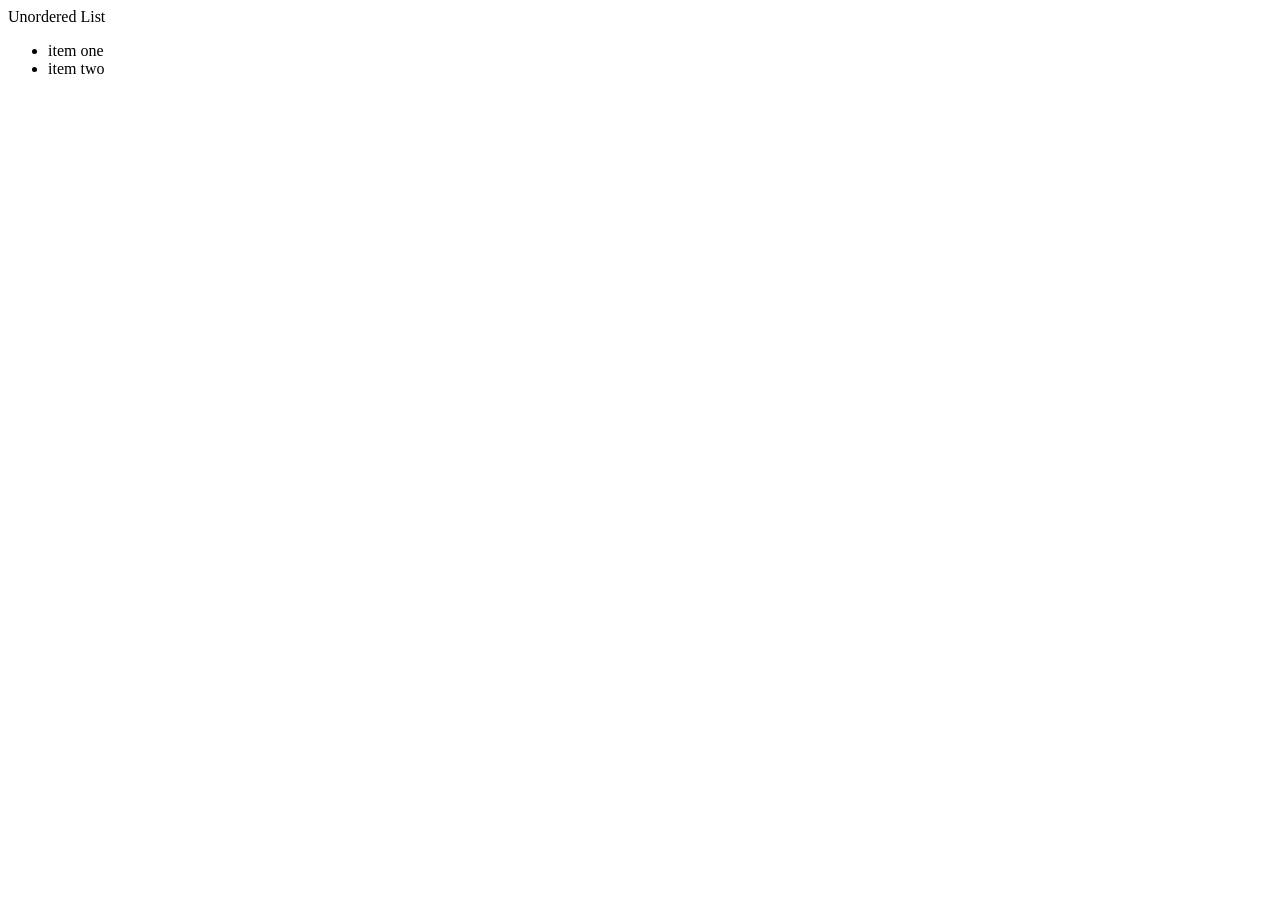
<file: Flask/templates/templates/index.html>
<!DOCTYPE html>
<html>
    <head>
        <title>Test</title>
        
    </head>
    <body>
        Unordered List
        <ul>
            <li>item one</li>
            <li>item two</li>
        </ul>
    </body>
</html>
</file>
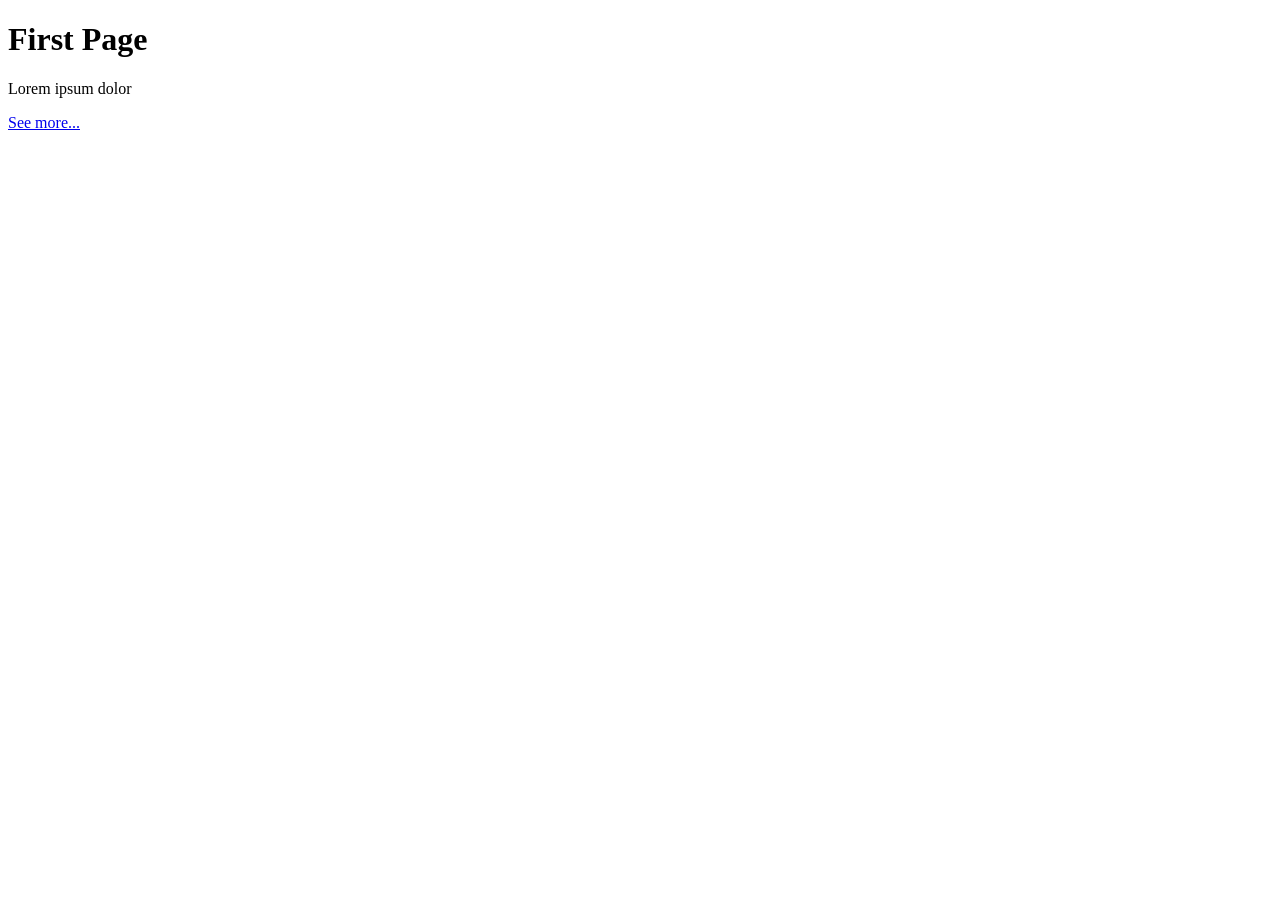
<file: Flask/urls/templates/index.html>
<!DOCTYPE html>
<html>
    <head>
        <title>My Website</title>
    </head>
    <body>
       <h1>First Page</h1>   
       
       <p> Lorem ipsum dolor</p>

       <!-- url_for(arg) is a function in jinja. As an arg it accepts name of a python function-->
       <a href="{{ url_for('more') }}">See more...</a>
    </body>
</html>
</file>
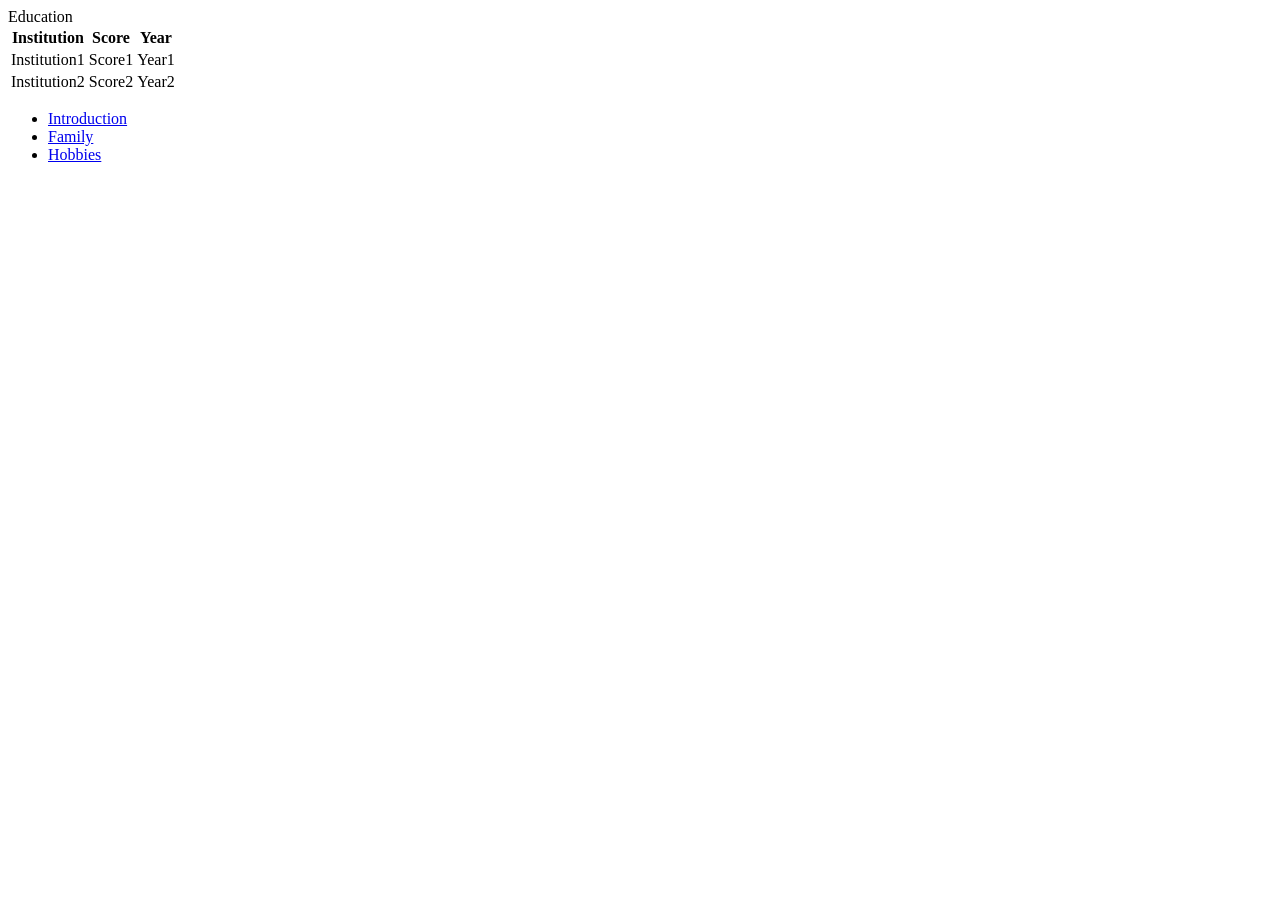
<file: Projects/project0/education.html>
<!DOCTYPE html>
<html>
    <head>
        <title>My Education</title>
        
    </head>
    <body>
       Education
        <Table>
            <tr>
                <th>
                    Institution
                </th>
                <th>
                    Score
                </th>
                <th>
                    Year
                </th>
            </tr>
            <tr>
                <td>
                    Institution1
                </td>
                <td>
                    Score1
                </td>
                <td>
                    Year1
                </td>
            </tr>
            <tr>
                <td>
                    Institution2
                </td>
                <td>
                    Score2
                </td>
                <td>
                    Year2
                </td>
            </tr>
           
        </Table>

        <ul>
            <li>
                <a href="introduction.html">Introduction</a>
            </li>
                
        
            <li>
                <a href="family.html">Family</a>
            </li>
            
            <li>
                <a href="hobbies.html">Hobbies</a>
            </li>
        </ul>
    </body>
</html>
</file>
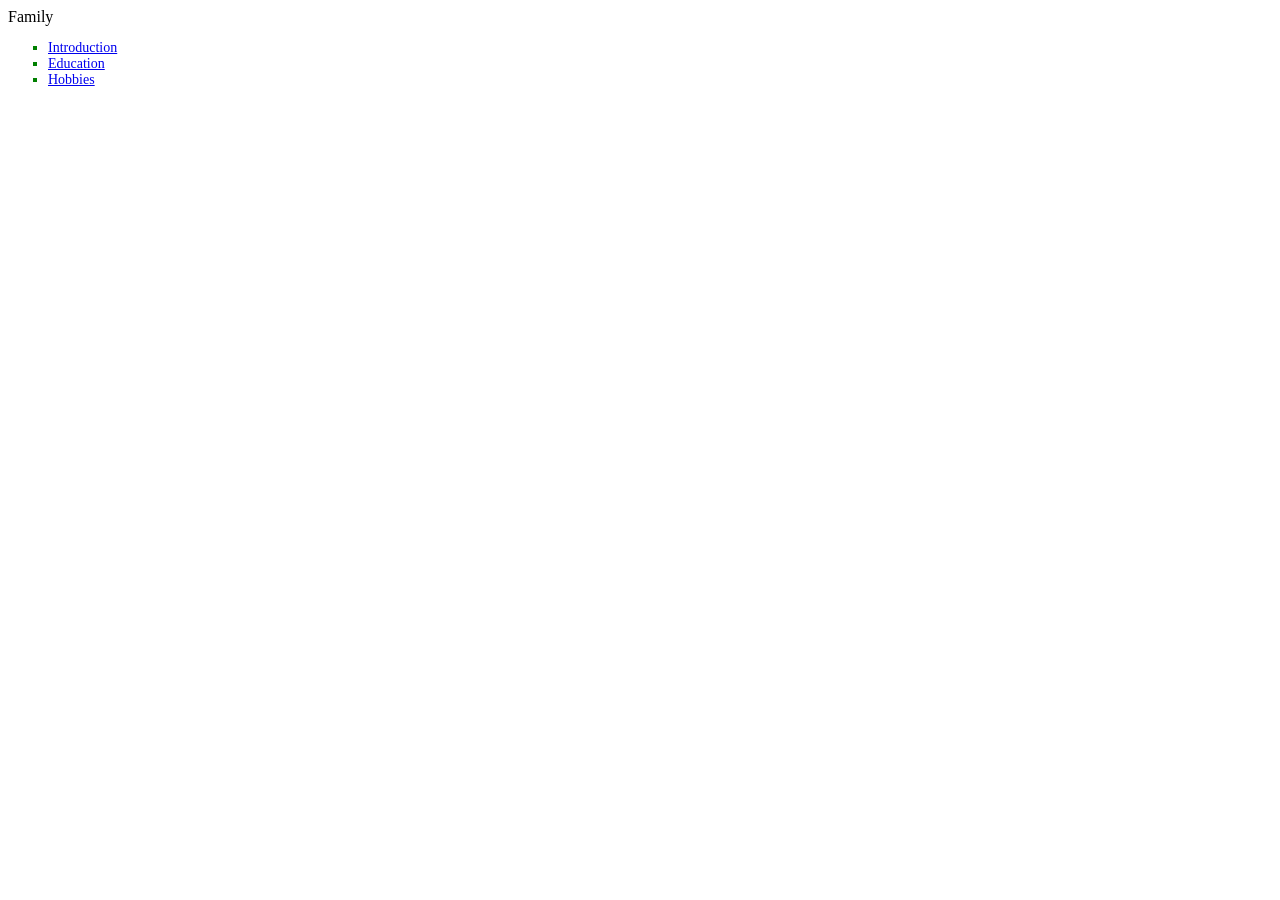
<file: Projects/project0/family.html>
<!DOCTYPE html>
<html>
    <head>
        <title>My Family</title>
        <link href="listStyle.css" rel="stylesheet" type="text/css"/>
    </head>
    <body>
        Family
        <ul id="styleList">
            <li>
                <a href="introduction.html">Introduction</a>
            </li>
                
        
            <li>
                <a href="education.html">Education</a>
            </li>
            <li>
                <a href="hobbies.html">Hobbies</a>
            </li>
        </ul>
    </body>
</html>
</file>
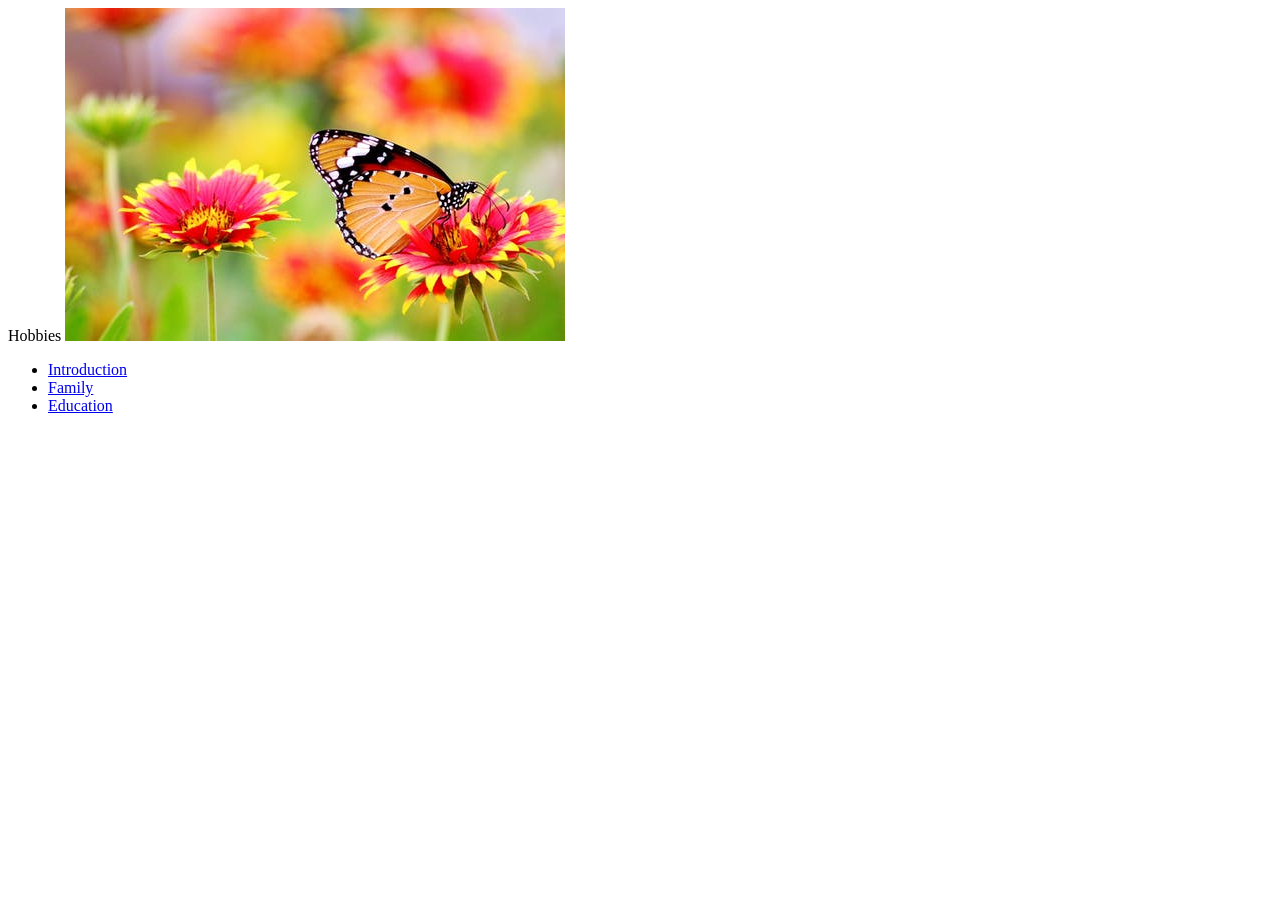
<file: Projects/project0/hobbies.html>
<!DOCTYPE html>
<html>
    <head>
        <title>My Hobbies</title>
    </head>
    <body>
      Hobbies
      <image src="project0-image.jpeg"></image>
        <ul>
            <li>
                <a href="introduction.html">Introduction</a>
            </li>
                
        
            <li>
                <a href="family.html">Family</a>
            </li>
            <li>
                <a href="education.html">Education</a>
            </li>
           
        </ul>
    </body>
</html>
</file>
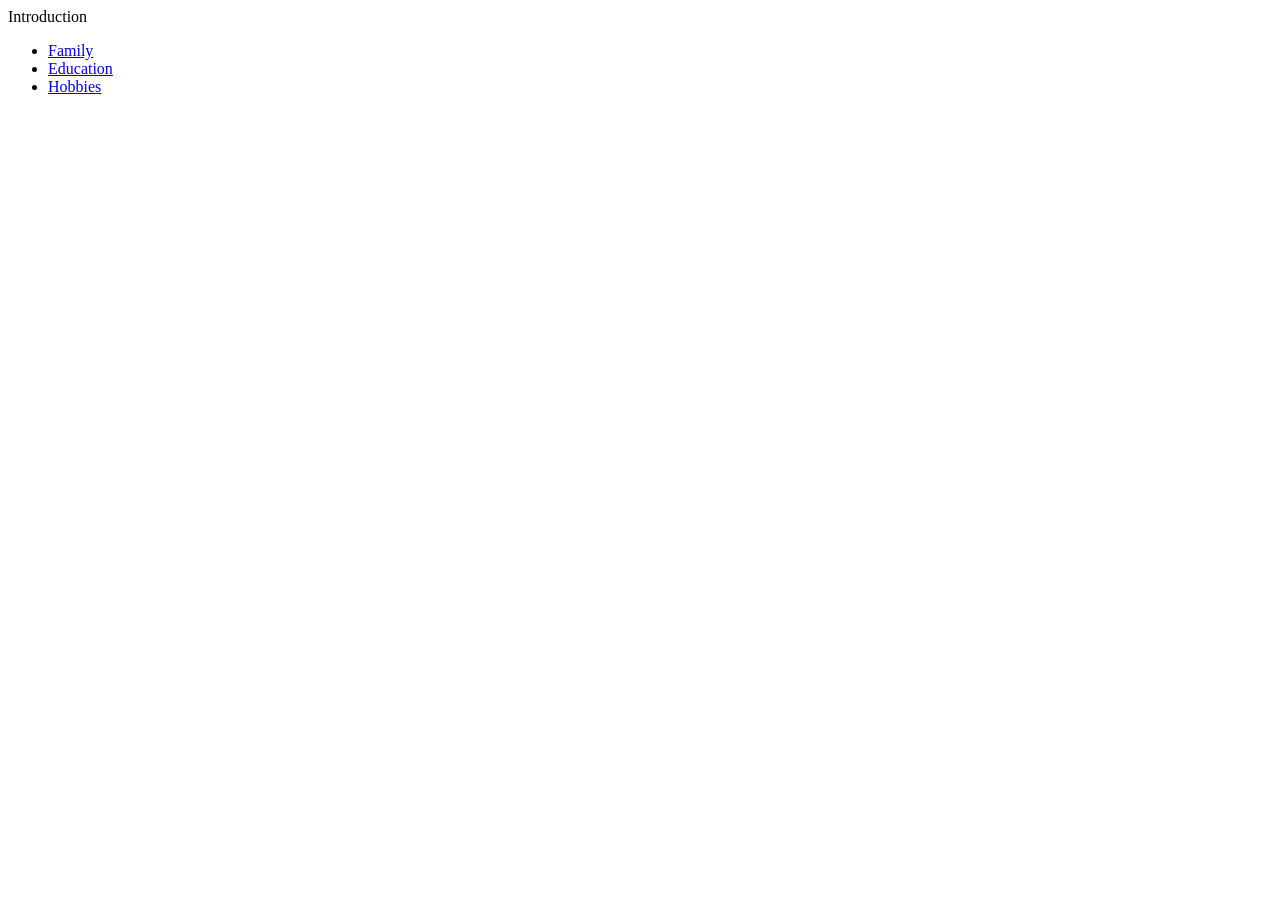
<file: Projects/project0/introduction.html>
<!DOCTYPE html>
<html>
    <head>
        <title>My Introduction</title>
    </head>
    <body>
        Introduction
        <ul>
           
            <li>
                <a href="family.html">Family</a>
            </li>
            <li>
                <a href="education.html">Education</a>
            </li>
            <li>
                <a href="hobbies.html">Hobbies</a>
            </li>
        </ul>
    </body>
</html>
</file>
<file: Projects/project0/listStyle.css>
ul#styleList {
  list-style-type: square;
  font-size: 14px;
  color: green;
}

/*# sourceMappingURL=listStyle.css.map */
</file>
